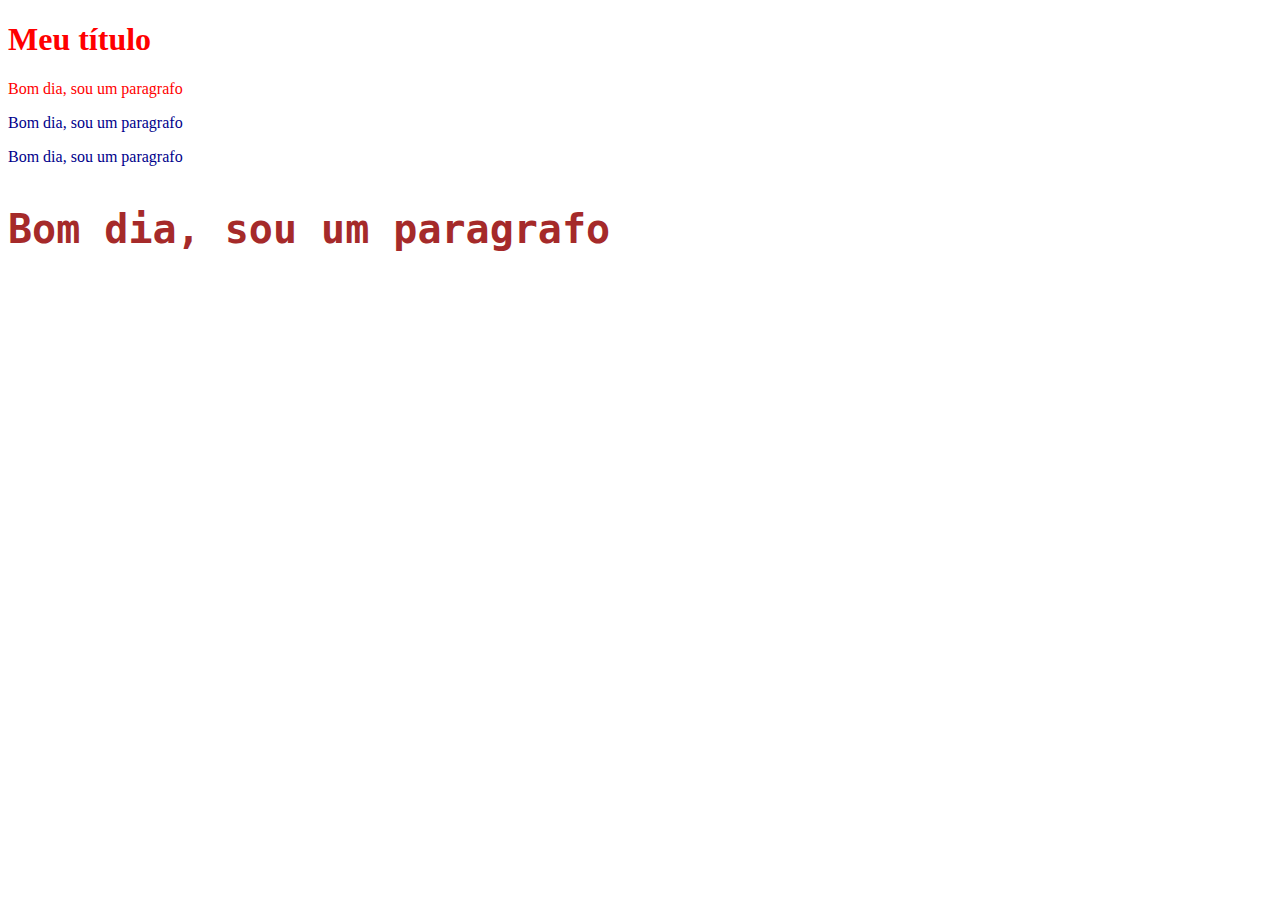
<file: index.html>
<!DOCTYPE html>
<html lang="pt-BR">
<head>
    <title>Meu primeiro arquivo HTML</title>
    <link rel="stylesheet" href="estilo.css">
    <style>
        .bomdia {
            color:red;
            font-weight: 500;
        }

        .bomdia2 {
            color: chocolate;
        }

        .interna {
            color: black;
            font-weight: 500;
            font-family: monospace;
            font-size: 20px;
        }
    </style>
</head>
<body>
    <h1 style="color: red">Meu título</h1>

    <p class="bomdia">Bom dia, sou um paragrafo</p>

    <p style="color:darkblue">Bom dia, sou um paragrafo</p>

    <p style="color:darkblue">Bom dia, sou um paragrafo</p>

    <p class="externa">Bom dia, sou um paragrafo</p>
</body>
</html>
</file>
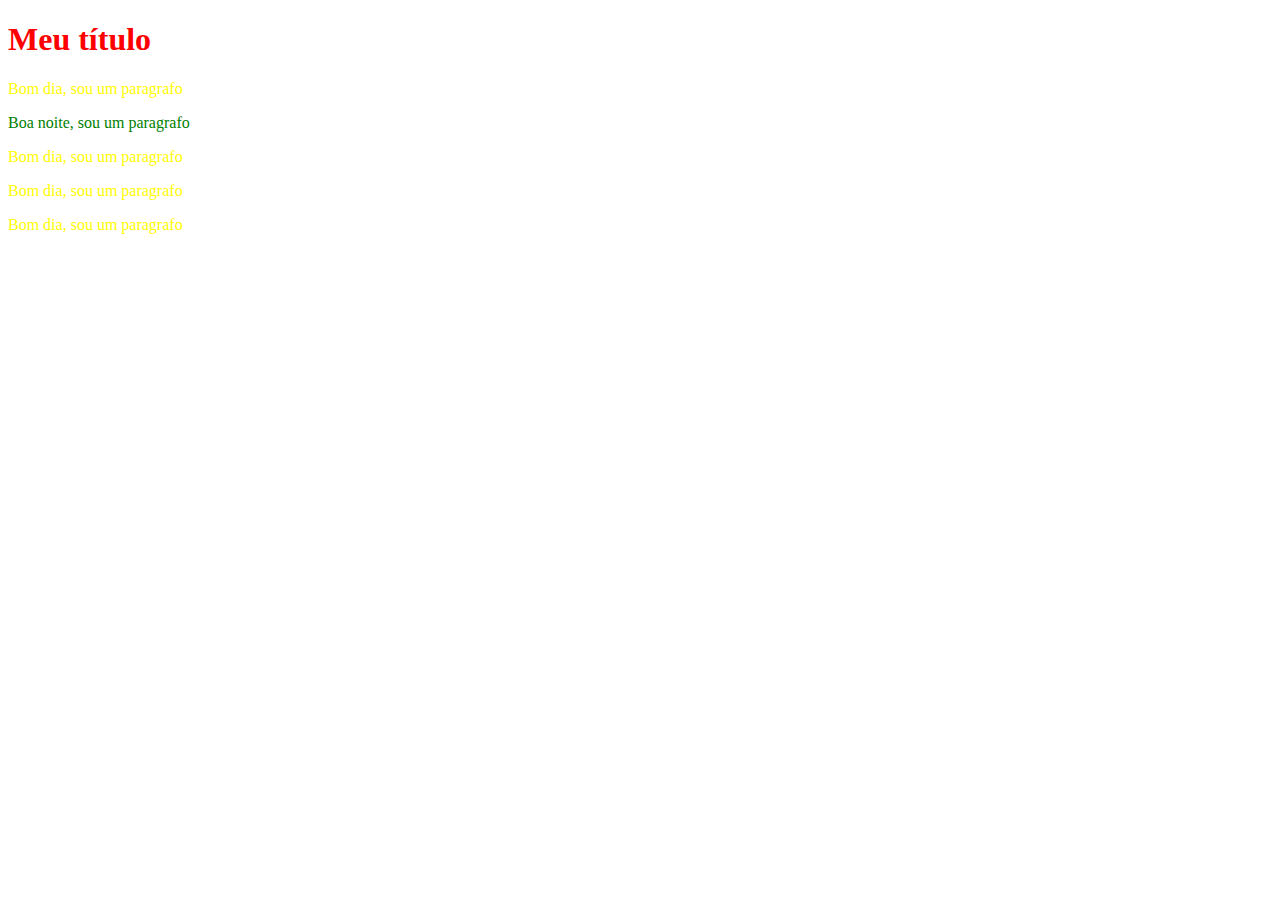
<file: pagina2.html>
<!DOCTYPE html>
<html lang="pt-BR">
<head>
    <title>Meu primeiro arquivo HTML</title>
    <link rel="stylesheet" href="estilo.css">
    <style>
        .bomdia {
            color:yellow;
            font-weight: 500;
        }

    </style>
</head>
<body>
    <h1 style="color: red">Meu título</h1>

    <p class="bomdia">Bom dia, sou um paragrafo</p>

    <p class="boanoite">Boa noite, sou um paragrafo</p>

    <p class="bomdia">Bom dia, sou um paragrafo</p>

    <p class="bomdia">Bom dia, sou um paragrafo</p>

    <p class="bomdia">Bom dia, sou um paragrafo</p>
</body>
</html>
</file>
<file: estilo.css>
.boanoite {
    color: green;
}

.externa {
    color: brown;
    font-family: monospace;
    font-size: 40px;
    font-weight: bold;
}
</file>
